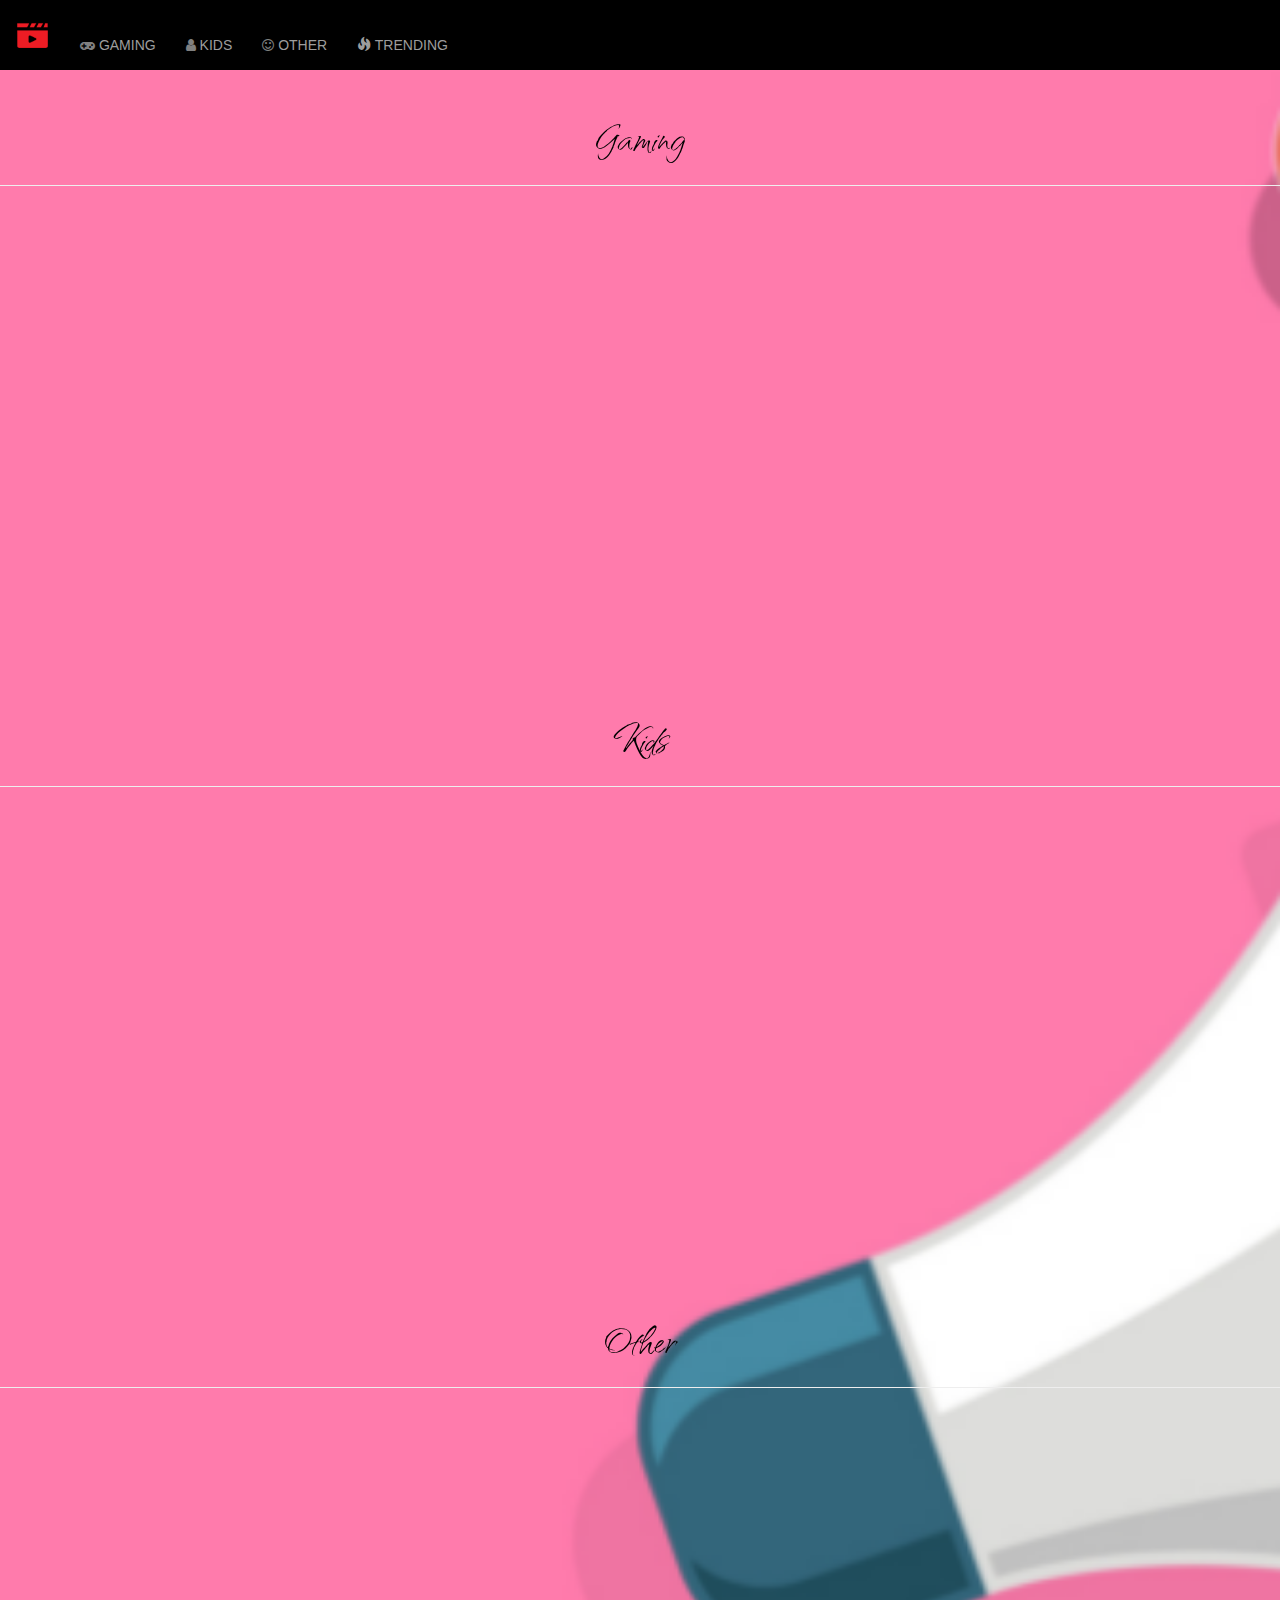
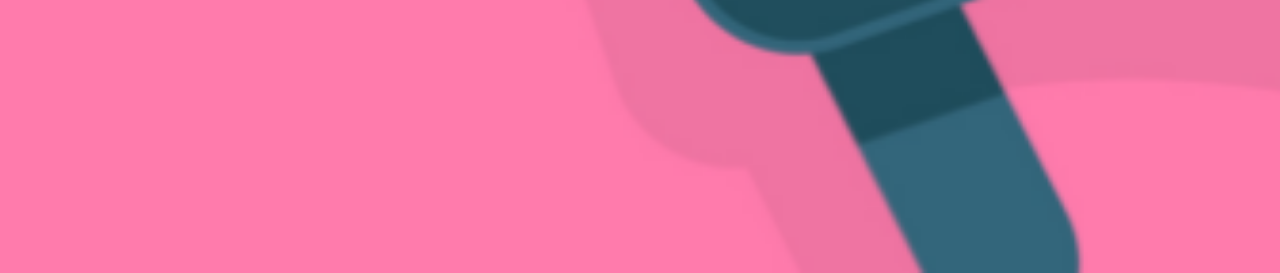
<file: index.html>
<html>
    <head>
        <title>Vu Tube</title>

<link rel="stylesheet" href="https://maxcdn.bootstrapcdn.com/bootstrap/3.4.0/css/bootstrap.min.css">

<script src="https://ajax.googleapis.com/ajax/libs/jquery/3.4.1/jquery.min.js"></script>

<script src="https://maxcdn.bootstrapcdn.com/bootstrap/3.4.0/js/bootstrap.min.js"></script>

<link rel="stylesheet" href="https://cdnjs.cloudflare.com/ajax/libs/font-awesome/4.7.0/css/font-awesome.min.css">

<link rel="preconnect" href="https://fonts.googleapis.com">
<link rel="preconnect" href="https://fonts.gstatic.com" crossorigin>
<link href="https://fonts.googleapis.com/css2?family=Qwitcher+Grypen:wght@700&display=swap" rel="stylesheet">

<link rel="stylesheet" href="style.css">
    </head>
    <body>
        <nav class="navbar-inverse menu" style="position:sticky;top:0;z-index:99999">

              <a class="navbar-brand"><img class="tube" src="tube.png"></a><br>
            
            <div class="collapse navbar-collapse" id="myNavbar">
              <ul class="nav navbar-nav">
                <li><a class="i" href="#gamimg"><i class="fa fa-gamepad"></i> GAMING</a></li>
                <li><a class="i" href="#kids"><i class="fa fa-user"></i>  KIDS</a></li>
                <li><a class="i" href="#other"><span class="i"></span><i class="fa fa-smile-o"></i>  OTHER</a></li>
                <li><a class="i" href="loading.html"><span class="glyphicon glyphicon-fire i"></span> TRENDING</a></li>
              </ul>
            </div>
        
        </nav>
        <center>
        <br>
        <div id="gamimg">
        <h3 id="head">Gaming</h3><hr>
        <iframe id="v" width="300" height="200" src="https://www.youtube.com/embed/twd79QnzdZ4?list=PLQvTPzfXzbDQbOFQORVzh2JU_YQACY1o8" title="I Visited FLEET SMP After 1 Year 😱 | MINECRAFT" frameborder="0" allow="accelerometer; autoplay; clipboard-write; encrypted-media; gyroscope; picture-in-picture" allowfullscreen></iframe>
        <iframe id="v" width="300" height="200" src="https://www.youtube.com/embed/PII2ylkkyi4?list=PL7ANQLtK8RRsk5ArMw7dxDFJ-7eAKMX4X" title="HIMLANDS - The New Beginning | Minecraft [S-4 part 1]" frameborder="0" allow="accelerometer; autoplay; clipboard-write; encrypted-media; gyroscope; picture-in-picture" allowfullscreen></iframe>
        <iframe id="v" width="300" height="200" src="https://www.youtube.com/embed/1nWJUHU-0p4" title="THE BIGGEST BANK ROBBERY | GTA 5 GAMEPLAY #147" frameborder="0" allow="accelerometer; autoplay; clipboard-write; encrypted-media; gyroscope; picture-in-picture" allowfullscreen></iframe>
        <iframe id="v" width="300" height="200" src="https://www.youtube.com/embed/FKuLIrwIjt8" title="Extreme Squid Game Challenge!" frameborder="0" allow="accelerometer; autoplay; clipboard-write; encrypted-media; gyroscope; picture-in-picture" allowfullscreen></iframe>
        </div>
        <br>
        <div id="kids">
        <h3 id="head">Kids</h3><hr>
        <iframe id="v" width="300" height="200" src="https://www.youtube.com/embed/FOVe6CUi9QQ" title="Roma Diana and their sweetest stories for children" frameborder="0" allow="accelerometer; autoplay; clipboard-write; encrypted-media; gyroscope; picture-in-picture" allowfullscreen></iframe>
        <iframe id="v" width="300" height="200" src="https://www.youtube.com/embed/UrNs7rJU1J8" title="Vlad and Mom story about how important to have your own opinion" frameborder="0" allow="accelerometer; autoplay; clipboard-write; encrypted-media; gyroscope; picture-in-picture" allowfullscreen></iframe>
        <iframe id="v" width="300" height="200" src="https://www.youtube.com/embed/C3TtWQ2ZPbI" title="Wheels on the Bus! | @Cocomelon - Nursery Rhymes | Kids Learn! | Nursery Rhymes | Sing Along" frameborder="0" allow="accelerometer; autoplay; clipboard-write; encrypted-media; gyroscope; picture-in-picture" allowfullscreen></iframe>
        <iframe id="v" width="300" height="200" src="https://www.youtube.com/embed/SSe98txCv00" title="Play Outside at the Beach Song | CoComelon Nursery Rhymes & Kids Songs" frameborder="0" allow="accelerometer; autoplay; clipboard-write; encrypted-media; gyroscope; picture-in-picture" allowfullscreen></iframe>
        </div>
        <br>
        <div id="other">
        <h3 id="head">Other</h3><hr>
        <iframe id="v" width="300" height="200" src="https://www.youtube.com/embed/tVWWp1PqDus" title="100 Girls Vs 100 Boys For $500,000" frameborder="0" allow="accelerometer; autoplay; clipboard-write; encrypted-media; gyroscope; picture-in-picture" allowfullscreen></iframe>
        <iframe id="v" width="300" height="200" src="https://www.youtube.com/embed/FV9y0RR0bHo" title="Online Schools are OUT OF CONTROL" frameborder="0" allow="accelerometer; autoplay; clipboard-write; encrypted-media; gyroscope; picture-in-picture" allowfullscreen></iframe>
        <iframe id="v" width="300" height="200" src="https://www.youtube.com/embed/h27n50KXz10" title="My Best Friend Called Police on Me (Storytime)" frameborder="0" allow="accelerometer; autoplay; clipboard-write; encrypted-media; gyroscope; picture-in-picture" allowfullscreen></iframe>
        <iframe id="v" width="300" height="200" src="https://www.youtube.com/embed/NtPQr5dPUdI" title="OLD MAN PRANK on @Sourav Joshi Vlogs" frameborder="0" allow="accelerometer; autoplay; clipboard-write; encrypted-media; gyroscope; picture-in-picture" allowfullscreen></iframe>
        </div>
        </center>
    </body>
</html>
</file>
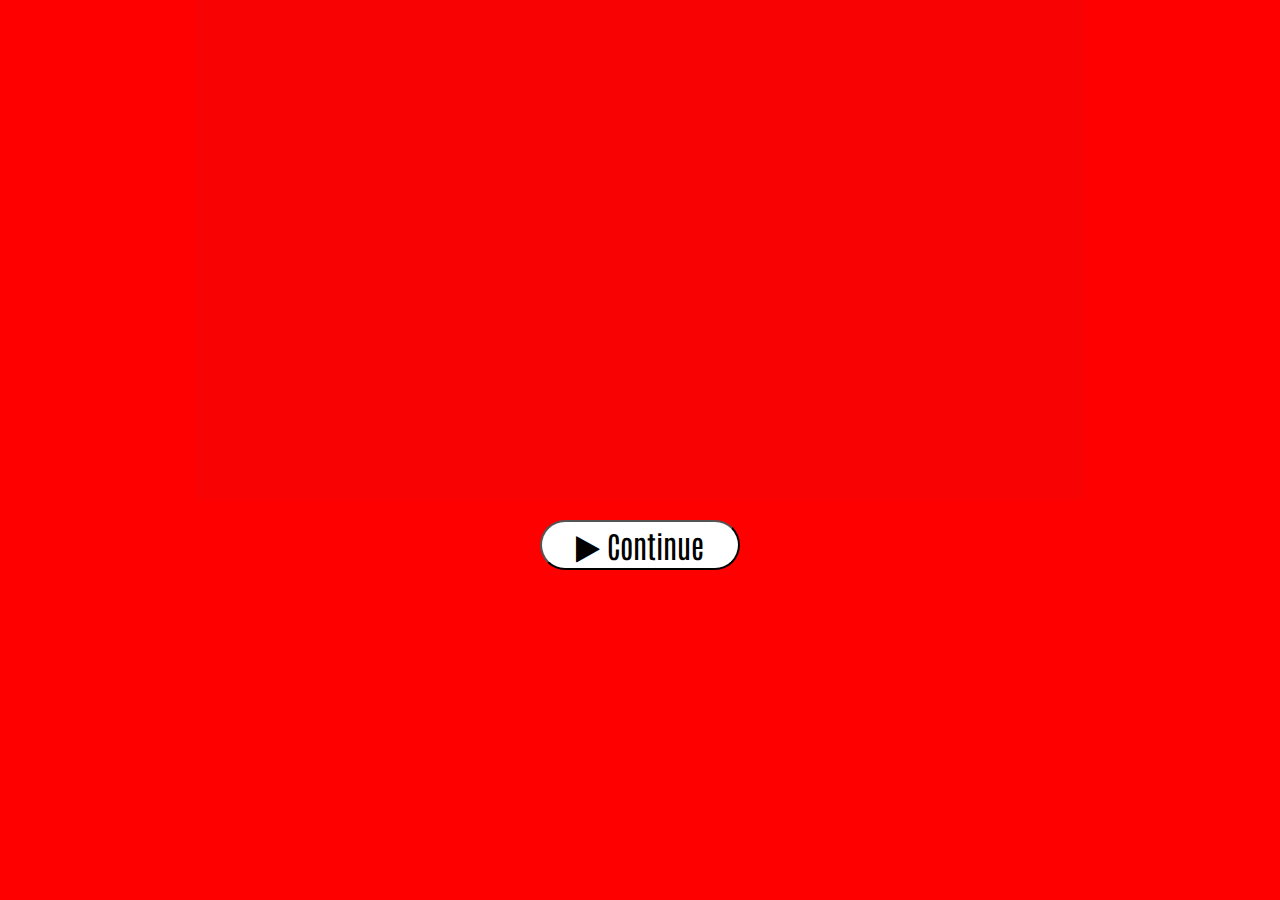
<file: loading.html>
<html>
    <head>
        <title>Loading</title>
        
        <link rel="stylesheet" href="https://maxcdn.bootstrapcdn.com/bootstrap/3.4.0/css/bootstrap.min.css">

        <script src="https://ajax.googleapis.com/ajax/libs/jquery/3.4.1/jquery.min.js"></script>

        <script src="https://maxcdn.bootstrapcdn.com/bootstrap/3.4.0/js/bootstrap.min.js"></script>

        <link rel="stylesheet" href="https://cdnjs.cloudflare.com/ajax/libs/font-awesome/4.7.0/css/font-awesome.min.css">

        <link rel="stylesheet" href="loading.css">

        <link rel="preconnect" href="https://fonts.googleapis.com">
        <link rel="preconnect" href="https://fonts.gstatic.com" crossorigin>
        <link href="https://fonts.googleapis.com/css2?family=Antonio:wght@700&display=swap" rel="stylesheet">

        <script src="loading.js"></script>
    </head>
    <body>
        <center>
        <video width="1200" height="500" autoplay>
            <source src="tube.mp4" type="video/mp4">
        </video>
        <br><br>
        <button class="c" onclick="trending()"><i class="fa fa-play"></i> Continue</button>
        </center>
    </body>
</file>
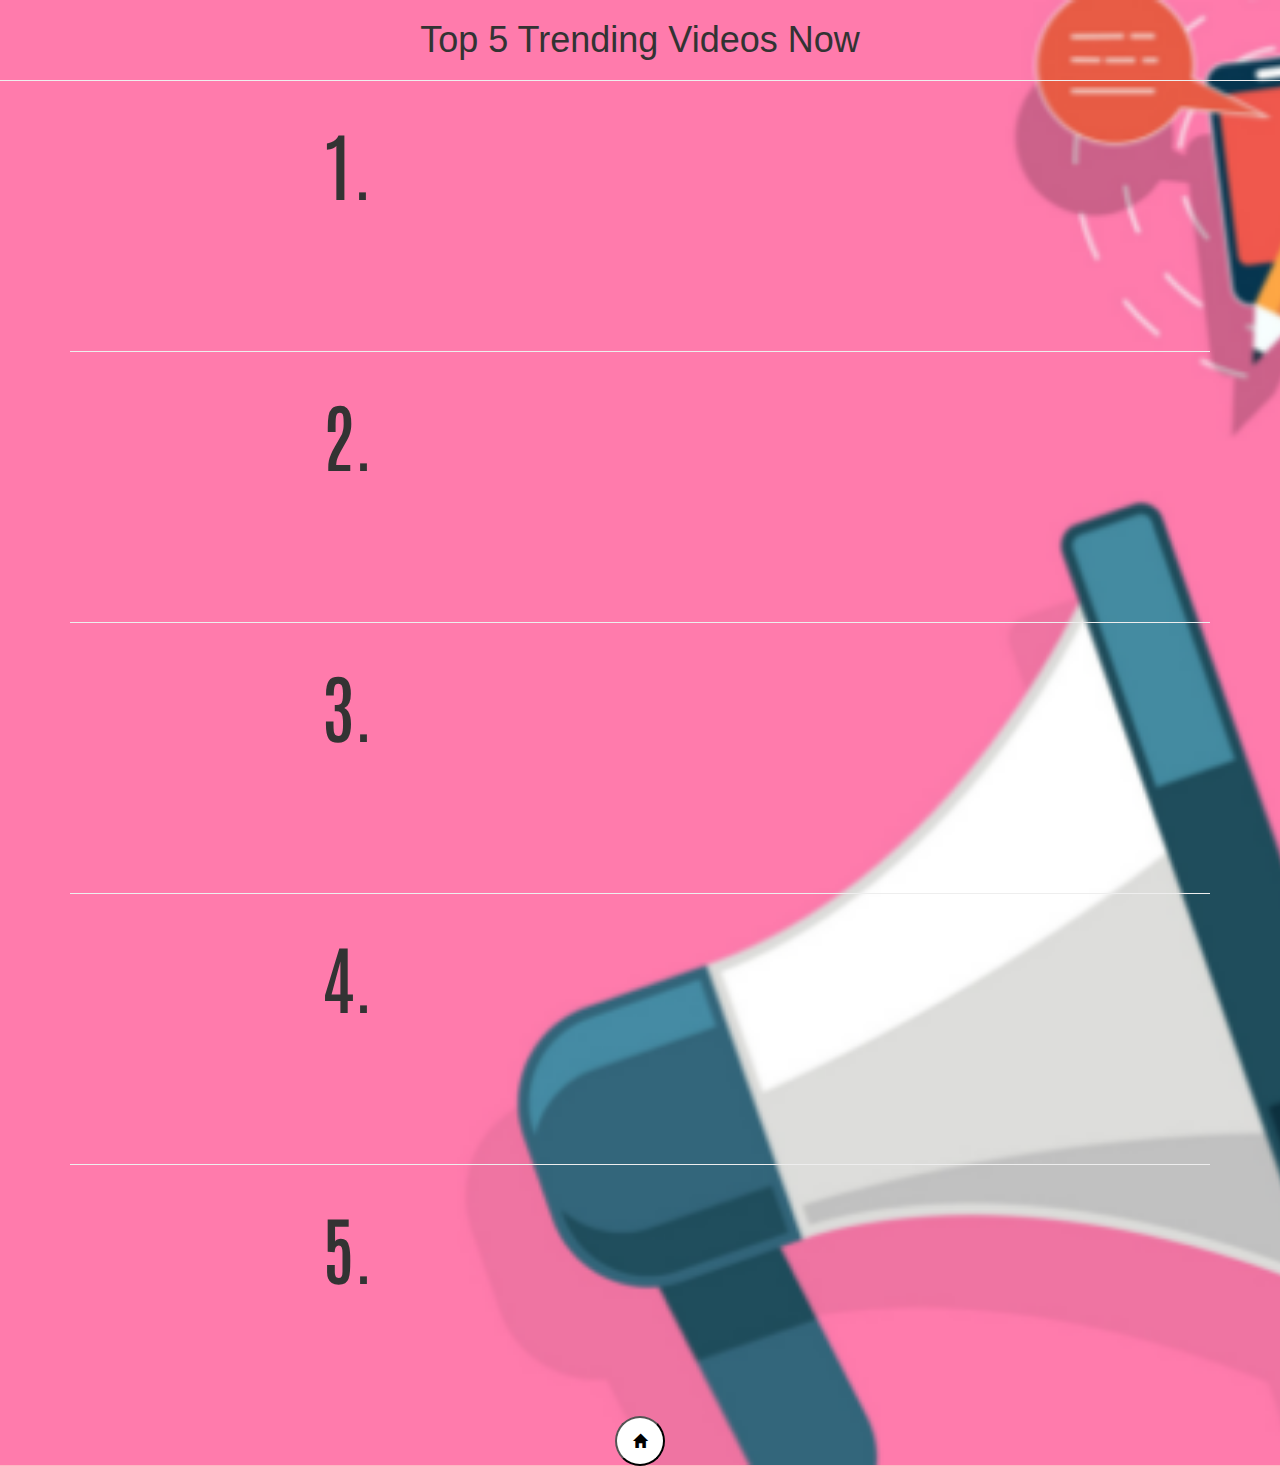
<file: trending.html>
<html>
    <head>
        <title>Loading</title>
        <link rel="preconnect" href="https://fonts.googleapis.com">
        <link rel="preconnect" href="https://fonts.gstatic.com" crossorigin>
        <link href="https://fonts.googleapis.com/css2?family=Antonio:wght@700&display=swap" rel="stylesheet">
        <meta charset="utf-8">
        <meta name="viewport" content="width=device-width, initial-scale=1">
        <link rel="stylesheet" href="https://maxcdn.bootstrapcdn.com/bootstrap/3.4.1/css/bootstrap.min.css">
        <script src="https://ajax.googleapis.com/ajax/libs/jquery/3.6.0/jquery.min.js"></script>
        <script src="https://maxcdn.bootstrapcdn.com/bootstrap/3.4.1/js/bootstrap.min.js"></script>
        <meta name="viewport" content="width=device-width, initial-scale=1">
        <link rel="stylesheet" href="https://maxcdn.bootstrapcdn.com/bootstrap/3.3.7/css/bootstrap.min.css">
        <script src="https://ajax.googleapis.com/ajax/libs/jquery/3.2.1/jquery.min.js"></script>
        <script src="https://maxcdn.bootstrapcdn.com/bootstrap/3.3.7/js/bootstrap.min.js"></script>
        <style>
            body{
                background-color: lightpink;
                background-image: url(bg.png);
                background-repeat: no-repeat;
                background-size: cover;
            }
            #no{
                font-family: antonio;
                font-size: 75px;
            }
            .no{
                margin: 15px;
            }
            .back{
                border-radius: 50px;
                width: 50px;
                height: 50px;
                background-color: white;
                color: black;
                border-color: black;
            }
        </style>
        <script>
            function back(){
                window.location= "index.html"
            }
        </script>
    </head>
    <body>
        <center>
        <h1 id="h">Top 5 Trending Videos Now</h1><hr>
        <div class="container">
            <div class="row">
              <div class="col-sm-6">
                <h3 id="no">1.</h3>
              </div>
              <div class="col-sm-6">
                <iframe class="no" width="300" height="200" src="https://www.youtube.com/embed/ewskc7q9NnE" title="HIMLANDS - Practicing For Parkour Championship | Minecraft [S-4 part 23]" frameborder="0" allow="accelerometer; autoplay; clipboard-write; encrypted-media; gyroscope; picture-in-picture" allowfullscreen></iframe>
              </div>
            </div>

            <hr>

            <div class="row">
                <div class="col-sm-6">
                    <h3 id="no">2.</h3>
                </div>
                <div class="col-sm-6">
                    <iframe class="no" width="300" height="200" src="https://www.youtube.com/embed/65fN_OUawjk" title="I Hunted 100 People For $1,000,000" frameborder="0" allow="accelerometer; autoplay; clipboard-write; encrypted-media; gyroscope; picture-in-picture" allowfullscreen></iframe>
                </div>
            </div>

            <hr>
            
            <div class="row">
                <div class="col-sm-6">
                    <h3 id="no">3.</h3>
                </div>
                <div class="col-sm-6">
                    <iframe class="no" width="300" height="200" src="https://www.youtube.com/embed/D7sTgeQv6hQ" title="MY FIRST DAY IN JUNKYARD TRUCK" frameborder="0" allow="accelerometer; autoplay; clipboard-write; encrypted-media; gyroscope; picture-in-picture" allowfullscreen></iframe>
                </div>
            </div>

            <hr>

            <div class="row">
                <div class="col-sm-6">
                    <h3 id="no">4.</h3>
                </div>
                <div class="col-sm-6">
                    <iframe class="no" width="300" height="200" src="https://www.youtube.com/embed/knB9bUt4whM" title="Piyush Ne Kunali Ko Dara Diya 🤣 Car mein" frameborder="0" allow="accelerometer; autoplay; clipboard-write; encrypted-media; gyroscope; picture-in-picture" allowfullscreen></iframe>
                </div>
            </div>

            <hr>

            <div class="row">
                <div class="col-sm-6">
                    <h3 id="no">5.</h3>
                </div>
                <div class="col-sm-6">
                    <iframe class="no" width="300" height="200" src="https://www.youtube.com/embed/d3rq4_alrhI" title="Why My MAIN CHARACTER is so DUMB? [Elden Ring Part 7]" frameborder="0" allow="accelerometer; autoplay; clipboard-write; encrypted-media; gyroscope; picture-in-picture" allowfullscreen></iframe>
                </div>
        </div>
        <button class="back glyphicon glyphicon-home" onclick="back()"></button>
        </center>
    </body>
</html>
</file>
<file: style.css>
center{
    background-image: url(bg.png);
    background-repeat: no-repeat;
    background-size: cover;
}

.tube{
    height: 35px;
    width: 35px;
}

.menu{
    background-color: black;
}

i{
    color: gray;
}

#head{
    font-family: qwitcher grypen;
    font-size: 50px;
    color: black;
}

#v{
    margin: 15px;
}
</file>
<file: loading.css>
body{
    background-color: red;
}

.c{
    border-radius: 50px;
    width: 200px;
    height: 50px;
    font-size: 30px;
    font-family: antonio;
    background-color: white;
    color: black;
    border-color: black;
}
</file>
